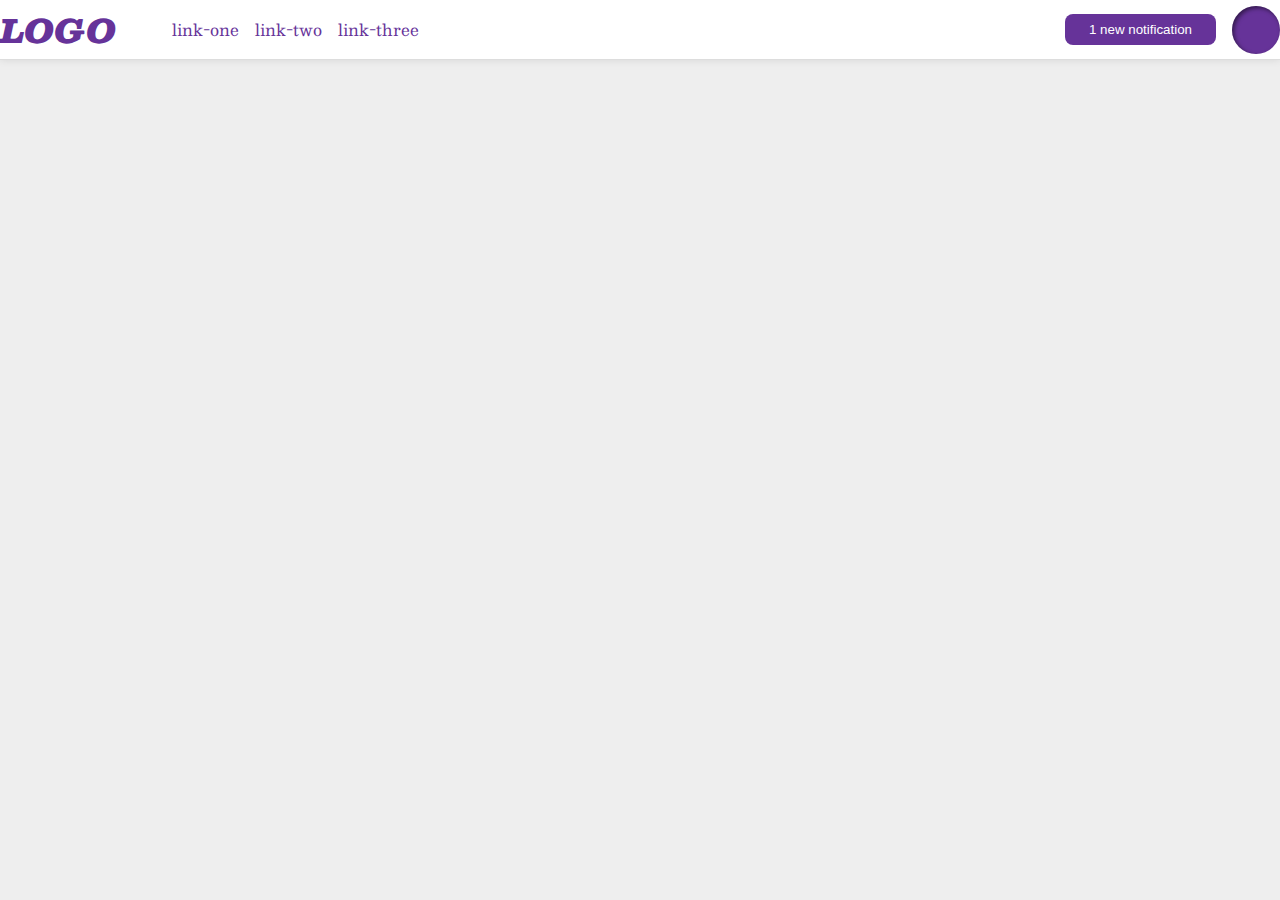
<file: flex/03-flex-header-2/index.html>
<!DOCTYPE html>
<html lang="en">
  <head>
    <meta charset="UTF-8">
    <meta http-equiv="X-UA-Compatible" content="IE=edge">
    <meta name="viewport" content="width=device-width, initial-scale=1.0">
    <title>Flex Header 2</title>
    <link rel="stylesheet" href="style.css">
  </head>
  <body>
    <div class="header">
      <div class="left">
        <div class="logo">
          LOGO
        </div>
        <ul class="links">
          <li><a href="google.com">link-one</a></li>
          <li><a href="google.com">link-two</a></li>
          <li><a href="google.com">link-three</a></li>
        </ul>
      </div>
      <div class="right">
        <button class="notifications">
          1 new notification
        </button>
        <div class="profile-image"></div>
      </div>
    </div>
  </body>
</html>
</file>
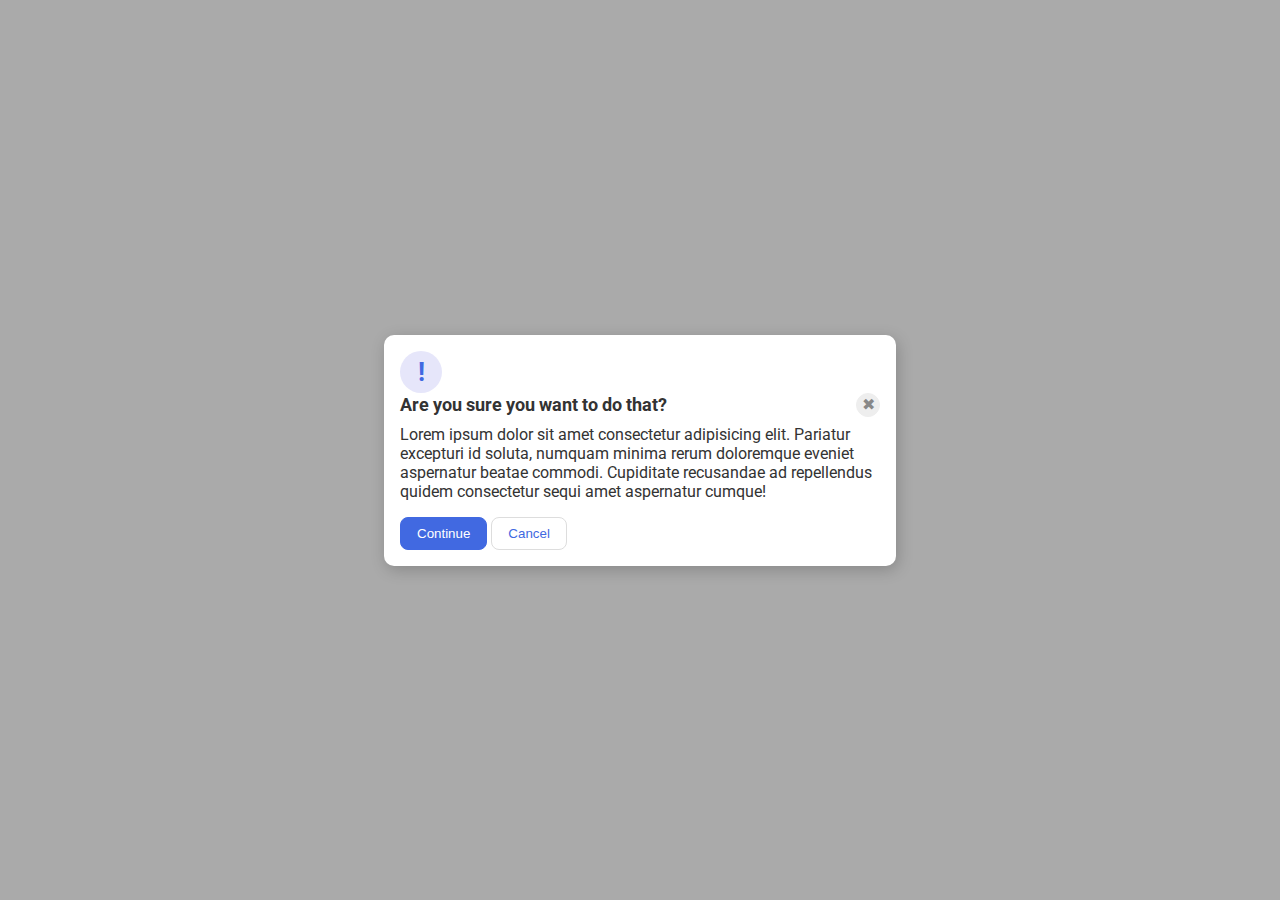
<file: flex/05-flex-modal/index.html>
<!DOCTYPE html>
<html lang="en">
  <head>
    <meta charset="UTF-8">
    <meta http-equiv="X-UA-Compatible" content="IE=edge">
    <meta name="viewport" content="width=device-width, initial-scale=1.0">
    <link rel="stylesheet" href="style.css">
    <title>Modal</title>
  </head>
  <body>
    <div class="modal">
      <div class="container">
        <div class="icon">!</div>
        <div class="header">Are you sure you want to do that?
          <button class="close-button">✖</button>
        </div>
        <div class="text">Lorem ipsum dolor sit amet consectetur adipisicing elit. Pariatur excepturi id soluta, numquam minima rerum doloremque eveniet aspernatur beatae commodi. Cupiditate recusandae ad repellendus quidem consectetur sequi amet aspernatur cumque!</div>
        <button class="continue">Continue</button>
        <button class="cancel">Cancel</button>
    </div>
  </div>
  </body>
</html>
</file>
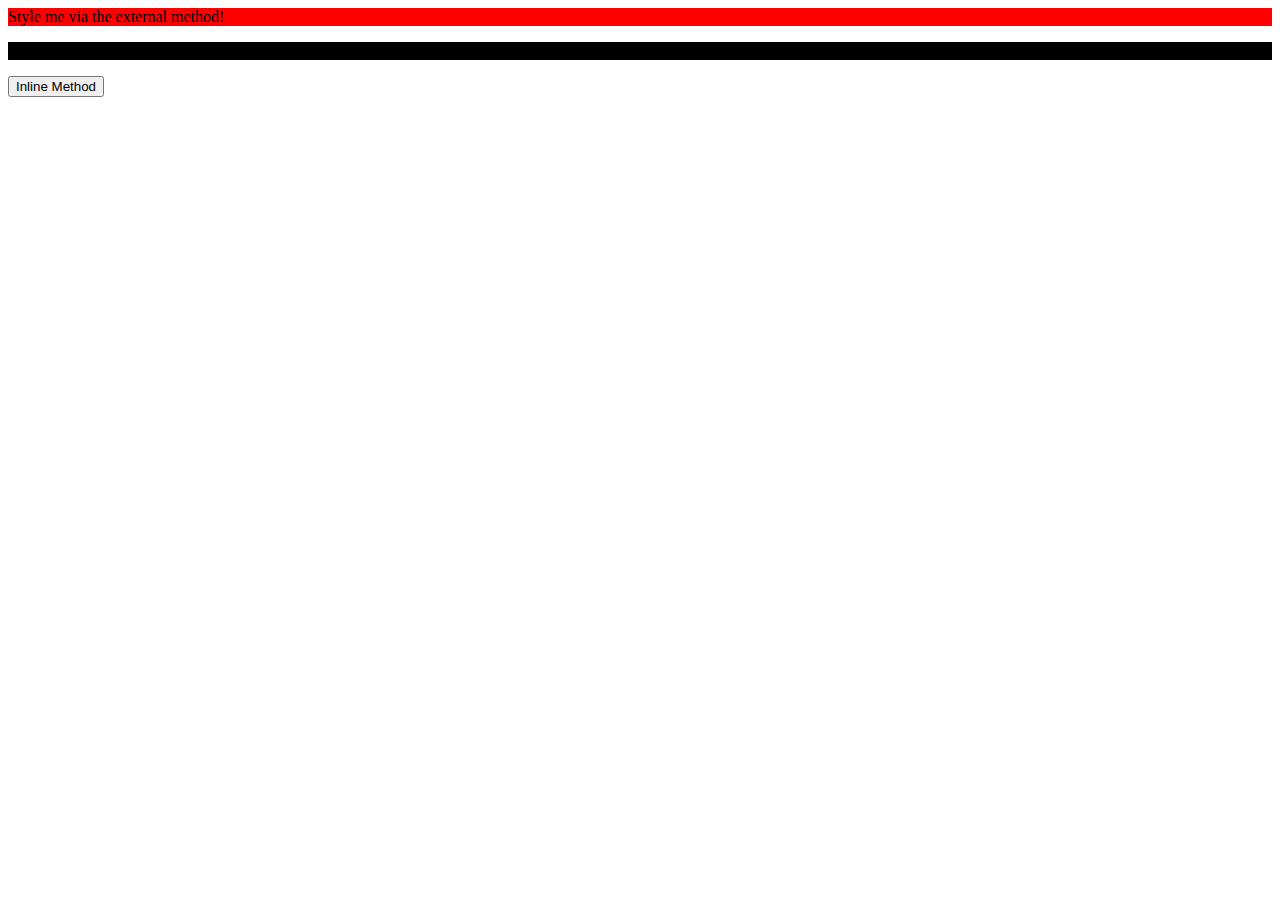
<file: foundations/01-css-methods/index.html>
<!DOCTYPE html>
<html lang="en">
  <head>
    <meta charset="UTF-8">
    <meta http-equiv="X-UA-Compatible" content="IE=edge">
    <meta name="viewport" content="width=device-width, initial-scale=1.0">
    <link rel="stylesheet" href="style.css">
    <title>Methods for Adding CSS</title>
  </head>
  <body>
    <div>Style me via the external method!</div>
    <p>I would like to be styled with the internal method, please.</p>
    <button>Inline Method</button>
  </body>
</html>
</file>
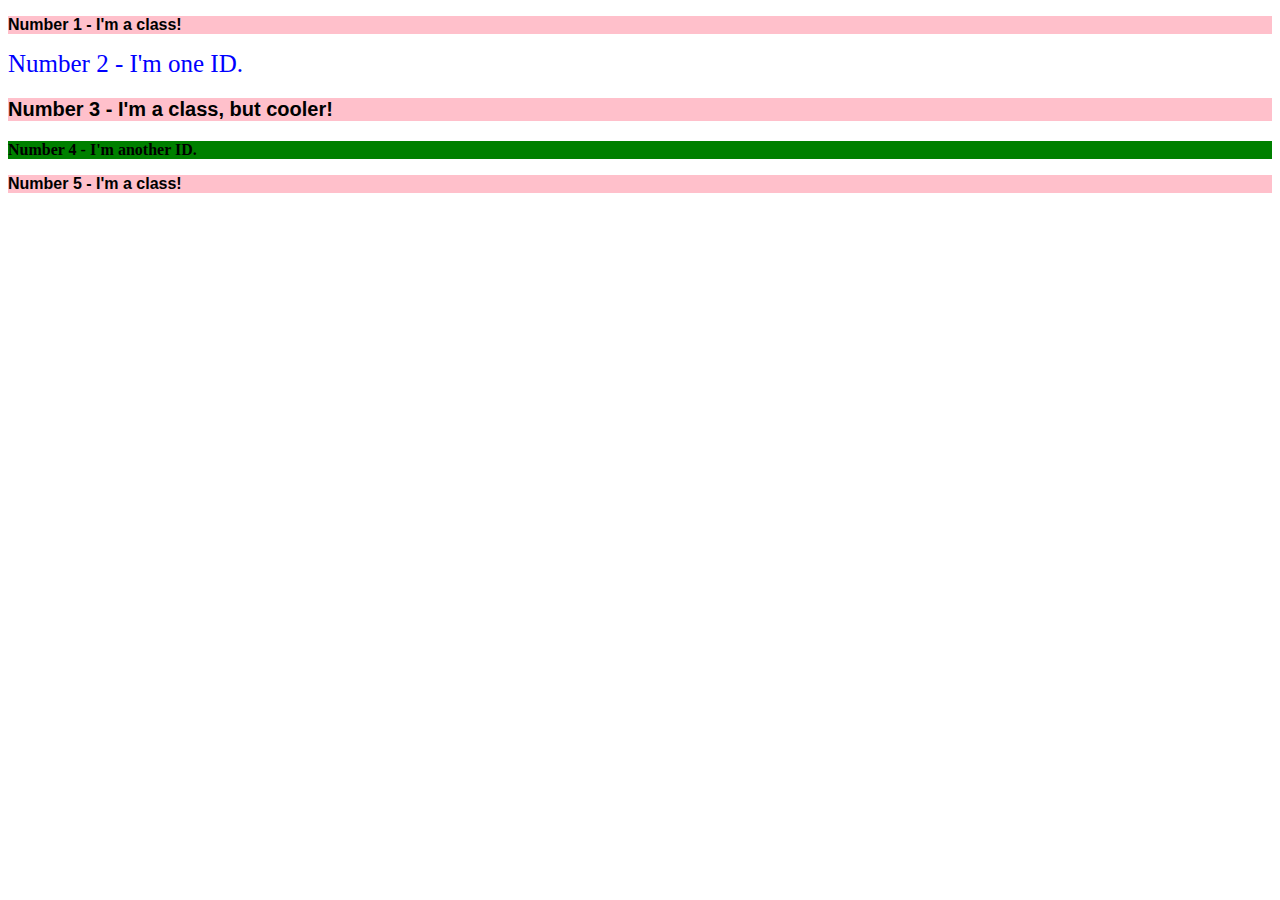
<file: foundations/02-class-id-selectors/index.html>
<!DOCTYPE html>
<html lang="en">
  <head>
    <meta charset="UTF-8">
    <meta http-equiv="X-UA-Compatible" content="IE=edge">
    <meta name="viewport" content="width=device-width, initial-scale=1.0">
    <title>Class and ID Selectors</title>
    <link rel="stylesheet" href="style.css">
  </head>
  <body>
    <p class="pbase">Number 1 - I'm a class!</p>
    <div id="num2">Number 2 - I'm one ID.</div> 
    <p class="pbase pmid">Number 3 - I'm a class, but cooler!</p>
    <div id="num4">Number 4 - I'm another ID.</div>
    <p class="pbase">Number 5 - I'm a class!</p>
  </body>
</html>
</file>
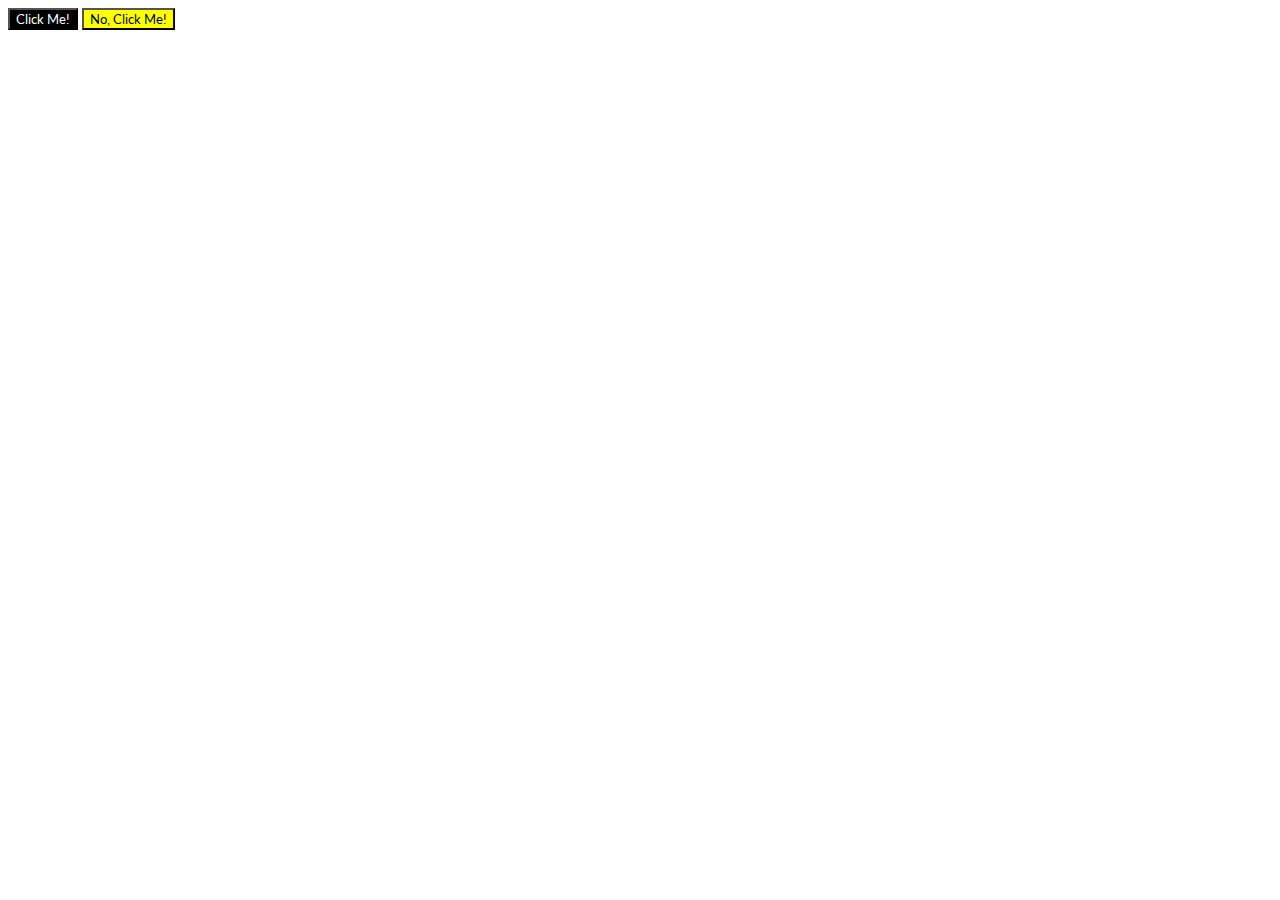
<file: foundations/03-grouping-selectors/index.html>
<!DOCTYPE html>
<html lang="en">
  <head>
    <meta charset="UTF-8">
    <meta http-equiv="X-UA-Compatible" content="IE=edge">
    <meta name="viewport" content="width=device-width, initial-scale=1.0">
    <title>Grouping Selectors</title>
    <link rel="stylesheet" href="style.css">
    <link rel="preconnect" href="https://fonts.googleapis.com">
    <link rel="preconnect" href="https://fonts.gstatic.com" crossorigin>
    <link href="https://fonts.googleapis.com/css2?family=Lato:wght@700&display=swap" rel="stylesheet">
  </head>
  <body>
    <button class="cls1">Click Me!</button>
    <button class="cls2">No, Click Me!</button>
  </body>
</html>
</file>
<file: flex/03-flex-header-2/style.css>
/* this is some magical font-importing.  
you'll learn about it later. */
@import url('https://fonts.googleapis.com/css2?family=Besley:ital,wght@0,400;1,900&display=swap');

body {
  margin: 0;
  background: #eee;
  font-family: Besley, serif;
}

.header {
  display: flex;
  background: white;
  justify-content: space-between;
  border-bottom: 1px solid #ddd;
  box-shadow: 0 0 8px rgba(0,0,0,.1);
}

.profile-image {
  background: rebeccapurple;
  box-shadow: inset 2px 2px 4px rgba(0,0,0,.5);
  border-radius: 50%;
  justify-content: flex-end;
  width: 48px;
  height: 48px;
}

.logo {
  color: rebeccapurple;
  font-size: 32px;
  font-weight: 900;
  font-style: italic;
}

button {
  border: none;
  border-radius: 8px;
  background: rebeccapurple;
  color: white;
  padding: 8px 24px;
}

a {
  /* this removes the line under our links */
  text-decoration: none;
  color: rebeccapurple;
}

ul {
  list-style-type: none;
  display: flex;
  gap: 16px;
}

.left, .right{
  display: flex;
  align-items: center;
  gap: 16px;
}
</file>
<file: flex/05-flex-modal/style.css>
@import url('https://fonts.googleapis.com/css2?family=Roboto:wght@400;700&display=swap');

html, body {
  height: 100%;
}

body {
  font-family: Roboto, sans-serif;
  margin: 0;
  background: #aaa;
  color: #333;
  /* I'll give you this one for free lol */
  display: flex;
  align-items: center;
  justify-content: center;
}

.modal {
  display: flex;
  background: white;
  width: 480px;
  border-radius: 10px;
  box-shadow: 2px 4px 16px rgba(0,0,0,.2);
  gap: 16px;
  padding: 16px;
}

.icon {
  color: royalblue;
  font-size: 26px;
  font-weight: 700;
  background: lavender;
  width: 42px;
  height: 42px;
  border-radius: 50%;
  display: flex;
  align-items: center;
  justify-content: center;
  flex-shrink: 0;
}

.close-button {
  background: #eee;
  border-radius: 50%;
  color: #888;
  font-weight: 400;
  font-size: 16px;
  height: 24px;
  width: 24px;
  display: flex;
  align-items: center;
  justify-content: center;
  border: 1px solid #eee;
  padding: 0;
}

button {
  cursor: pointer;
  padding: 8px 16px;
  border-radius: 8px;
}

button.continue {
  background: royalblue;
  border: 1px solid royalblue;
  color: white;
}

button.cancel {
  background: white;
  border: 1px solid #ddd;
  color: royalblue;
}

.header{
  display: flex;
  align-items: center;
  justify-content: space-between;
  font-size: 18px;
  font-weight: 700;
  margin-bottom: 8px;
}

.text {
  margin-bottom: 16px;
}
</file>
<file: foundations/01-css-methods/style.css>
div {
    background-color: red;
    /* color: white;
    font-size: large; */
}

p {
    background-color: black;
}
</file>
<file: foundations/02-class-id-selectors/style.css>
.pbase{
  background-color: pink;
  font-family: sans-serif; 
  font-weight: bold;  
}

.pmid{
  font-size: 20px;
}

#num2{
 font-family: serif;
 font-size: 25px;
 color: blue;
}

#num4{
 font-weight: bold;
 font-size: 16px;
 background-color: green;
}
</file>
<file: foundations/03-grouping-selectors/style.css>
.cls1,.cls2 {
    font-family:Lato;
}

.cls1{
    color: white;
    background-color: black;
}

.cls2{
    color: black;
    background-color: yellow;
}
</file>
